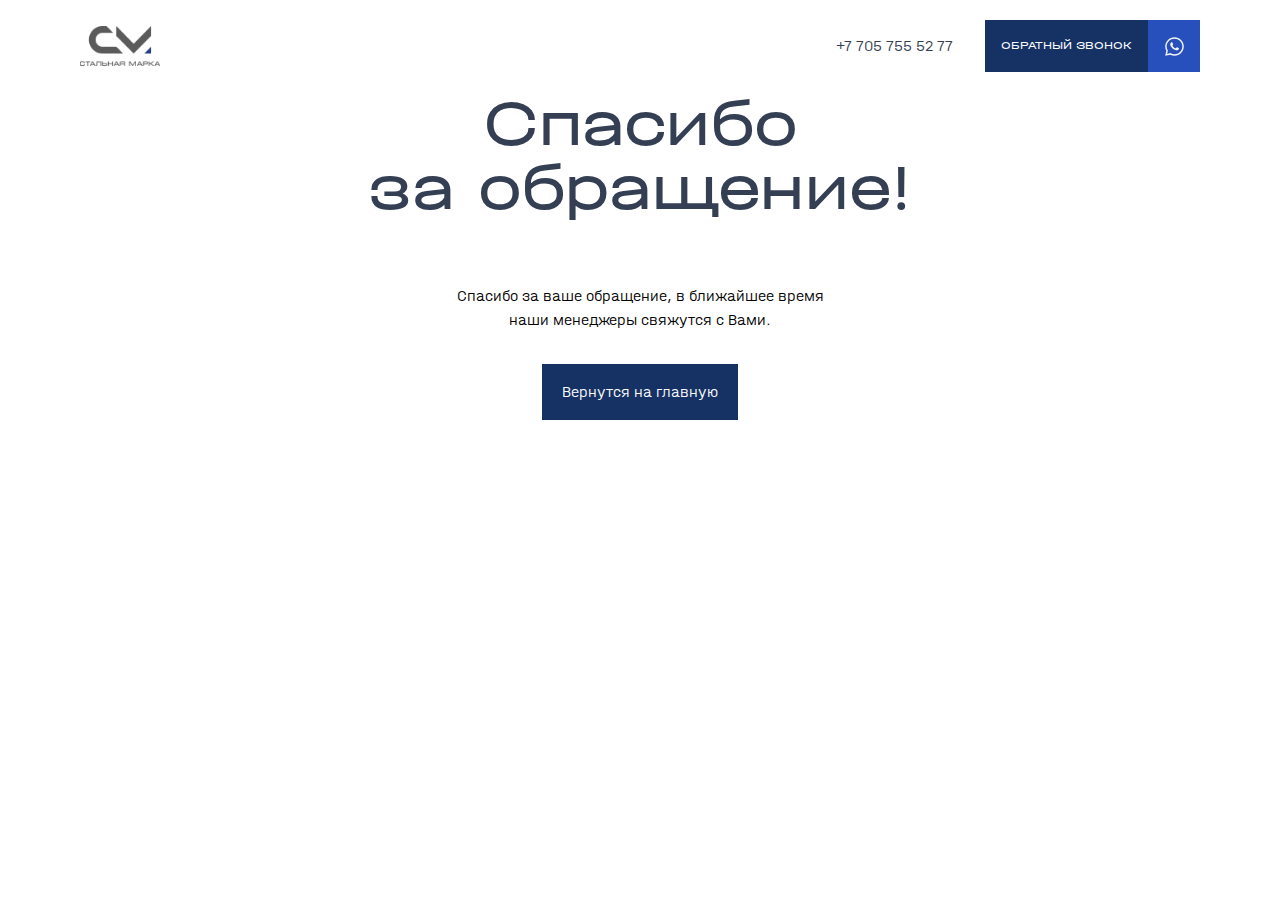
<file: thanks.html>
<!DOCTYPE html>
<html lang="en">
<head>
    <meta charset="UTF-8">
    <meta name="viewport" content="width=device-width,initial-scale=1.0">
    <title>Стальная марка</title>
    <link rel="icon" type="image/png" sizes="32x32" href="./favicon.ico">
    <style>
        @import "./styles/owl.carousel.min.css";
        @import "./styles/owl.theme.default.min.css";
        @import "./styles/style.css";
        @import "./styles/fonts.css";
        @import "./styles/output.css";
        @import "./styles/output.css";
        @import "./styles/overall.css";
        @import "./styles/media.css";
        @import "./styles/loader.css";
    </style>
</head>
<body>
<header class="flex justify-between my-0 lg:my-5 mx-0 ml-4 lg:mx-20 items-center">
    <div class="headerLeft"><img class="w-20" src="assets/imgs/logo.png"></div>
    <div class="headerRight flex gap-8 items-center">
        <div class="linkRow hidden lg:flex items-center gap-8">
            <p>+7 705 755 52 77</p>
        </div>
        <div class="buttonRow flex items-stretch" >
            <button id="modal1" class="bg-dark-blue px-4 py-3.5 text-white">
                <svg class="block lg:hidden" xmlns="http://www.w3.org/2000/svg" width="20" height="20" viewBox="0 0 20 20" fill="none">
                    <path d="M17.2996 13.6521V15.8544C17.3004 16.0588 17.2585 16.2612 17.1766 16.4485C17.0947 16.6358 16.9746 16.804 16.8239 16.9422C16.6733 17.0804 16.4954 17.1856 16.3018 17.2511C16.1081 17.3166 15.9029 17.3409 15.6993 17.3225C13.4404 17.0771 11.2705 16.3052 9.36411 15.0689C7.59044 13.9418 6.08667 12.438 4.95961 10.6644C3.71899 8.74929 2.94693 6.5689 2.70597 4.29984C2.68763 4.09684 2.71175 3.89225 2.77681 3.69908C2.84187 3.50592 2.94644 3.32842 3.08385 3.17788C3.22127 3.02734 3.38853 2.90707 3.57497 2.82471C3.76142 2.74236 3.96297 2.69973 4.1668 2.69953H6.36905C6.72531 2.69603 7.07068 2.82218 7.3408 3.05449C7.61092 3.28679 7.78736 3.60939 7.83722 3.96216C7.93017 4.66693 8.10255 5.35893 8.35108 6.02494C8.44984 6.28769 8.47122 6.57324 8.41267 6.84777C8.35412 7.12229 8.21811 7.37428 8.02074 7.57387L7.08845 8.50615C8.13346 10.344 9.65514 11.8657 11.493 12.9107L12.4252 11.9784C12.6248 11.781 12.8768 11.645 13.1513 11.5864C13.4259 11.5279 13.7114 11.5493 13.9742 11.648C14.6402 11.8966 15.3322 12.069 16.0369 12.1619C16.3935 12.2122 16.7192 12.3918 16.952 12.6666C17.1848 12.9413 17.3085 13.2921 17.2996 13.6521Z" stroke="#FAFAFC" stroke-width="1.4" stroke-miterlimit="10" stroke-linecap="round" stroke-linejoin="round"/>
                </svg>
                <span class="hidden lg:flex">обратный звонок</span>
            </button>
            <a href="https://wa.me/77057555277"><button class="p-4 bg-light-blue2">
                <svg xmlns="http://www.w3.org/2000/svg" width="20" height="20" viewBox="0 0 20 20" fill="none">
                    <path fill-rule="evenodd" clip-rule="evenodd" d="M10.4998 1.20001C12.976 1.20101 15.3027 2.1603 17.0517 3.90107C18.8249 5.66624 19.8009 7.98174 19.8002 10.421C19.7991 12.8775 18.8265 15.1913 17.0613 16.9361C15.3005 18.6765 12.9702 19.6351 10.4999 19.6351H10.4962C9.0451 19.6346 7.60635 19.2923 6.31688 18.643L1.22562 19.8L2.33299 14.7715C1.59124 13.4033 1.20048 11.9043 1.2002 10.4184V10.4167V10.4139C1.20247 7.95889 2.17461 5.64212 3.93822 3.89879C5.69871 2.15845 8.02907 1.20001 10.4998 1.20001ZM10.4965 18.1834H10.4998C14.825 18.1834 18.3452 14.701 18.347 10.4205C18.3477 8.37013 17.5234 6.42005 16.0261 4.92946C14.5511 3.46158 12.5884 2.65257 10.4995 2.65172C6.17555 2.65172 2.656 6.13737 2.6533 10.4169C2.6533 11.739 3.02574 13.0795 3.73055 14.2937L3.87231 14.538L3.13696 17.8768L6.52242 17.1075L6.76318 17.238C7.90251 17.856 9.19354 18.1828 10.4965 18.1834ZM7.5618 6.35406H7.96947C8.12103 6.36031 8.28878 6.37223 8.44815 6.72501H8.44801C8.5579 6.96832 8.74169 7.42366 8.88689 7.78342C8.99168 8.04305 9.07638 8.2529 9.09871 8.29734C9.15183 8.4032 9.18735 8.52694 9.11647 8.66828C9.10185 8.69737 9.08896 8.72421 9.07678 8.74958C9.02977 8.84745 8.99332 8.92335 8.90894 9.02163C8.80255 9.14523 8.67343 9.27493 8.57784 9.36973C8.47116 9.47545 8.36037 9.59011 8.48437 9.80197C8.60852 10.014 9.04743 10.73 9.67995 11.2916C10.3631 11.8981 10.9513 12.1556 11.2477 12.2854C11.3039 12.31 11.3496 12.33 11.3835 12.3469C11.5963 12.4529 11.7204 12.4352 11.8444 12.2937C11.9686 12.1524 12.3863 11.6625 12.5282 11.4508C12.6701 11.2386 12.8119 11.274 13.0069 11.3445C13.1925 11.4119 14.1456 11.887 14.4208 12.0242C14.4348 12.0312 14.447 12.0373 14.4573 12.0424C14.4989 12.0631 14.5378 12.0818 14.5738 12.0991C14.7221 12.1703 14.8223 12.2185 14.8651 12.2895C14.9182 12.378 14.9182 12.802 14.741 13.2966C14.5637 13.7911 13.6951 14.2682 13.305 14.3034C13.2675 14.3068 13.2303 14.3112 13.1919 14.3157C12.8316 14.3579 12.3766 14.4112 10.7524 13.7735C8.75383 12.9887 7.43621 11.0438 7.16421 10.6423C7.14194 10.6094 7.12668 10.5869 7.11863 10.5762L7.11617 10.5729C7.00116 10.4199 6.25003 9.42007 6.25003 8.3856C6.25003 7.41014 6.7315 6.89878 6.95305 6.66347C6.9682 6.64738 6.98214 6.63257 6.99462 6.619C7.18951 6.40714 7.4199 6.35406 7.5618 6.35406Z" fill="#F5F5F5"/>
                </svg>
            </button></a>
            <button id="openDrop" class="p-4 deskNot">
                <svg xmlns="http://www.w3.org/2000/svg" width="20" height="20" viewBox="0 0 20 20" fill="none">
                    <path d="M2.5 11.8H1.8V13.2H2.5V11.8ZM17.5 13.2C17.8866 13.2 18.2 12.8866 18.2 12.5C18.2 12.1134 17.8866 11.8 17.5 11.8V13.2ZM2.5 13.2H17.5V11.8H2.5V13.2Z" fill="#163265"/>
                    <path d="M2.5 6.8C2.1134 6.8 1.8 7.1134 1.8 7.5C1.8 7.8866 2.1134 8.2 2.5 8.2V6.8ZM17.5 8.2H18.2V6.8H17.5V8.2ZM2.5 8.2H17.5V6.8H2.5V8.2Z" fill="#163265"/>
                </svg>
            </button>
        </div>
    </div>
</header>
<div class="text-center flex flex-col justify-center h-full gap-8">
    <h1 ><span class="text-light-blue2">Спасибо</span> <br>за обращение!</h1>
    <p class="mt-8">Спасибо за ваше обращение, в ближайшее время <br>наши менеджеры свяжутся с Вами.</p>
    <a href="index.html" class="thanksButton text-white">Вернутся на главную</a>
</div>
</body>
</html>
</file>
